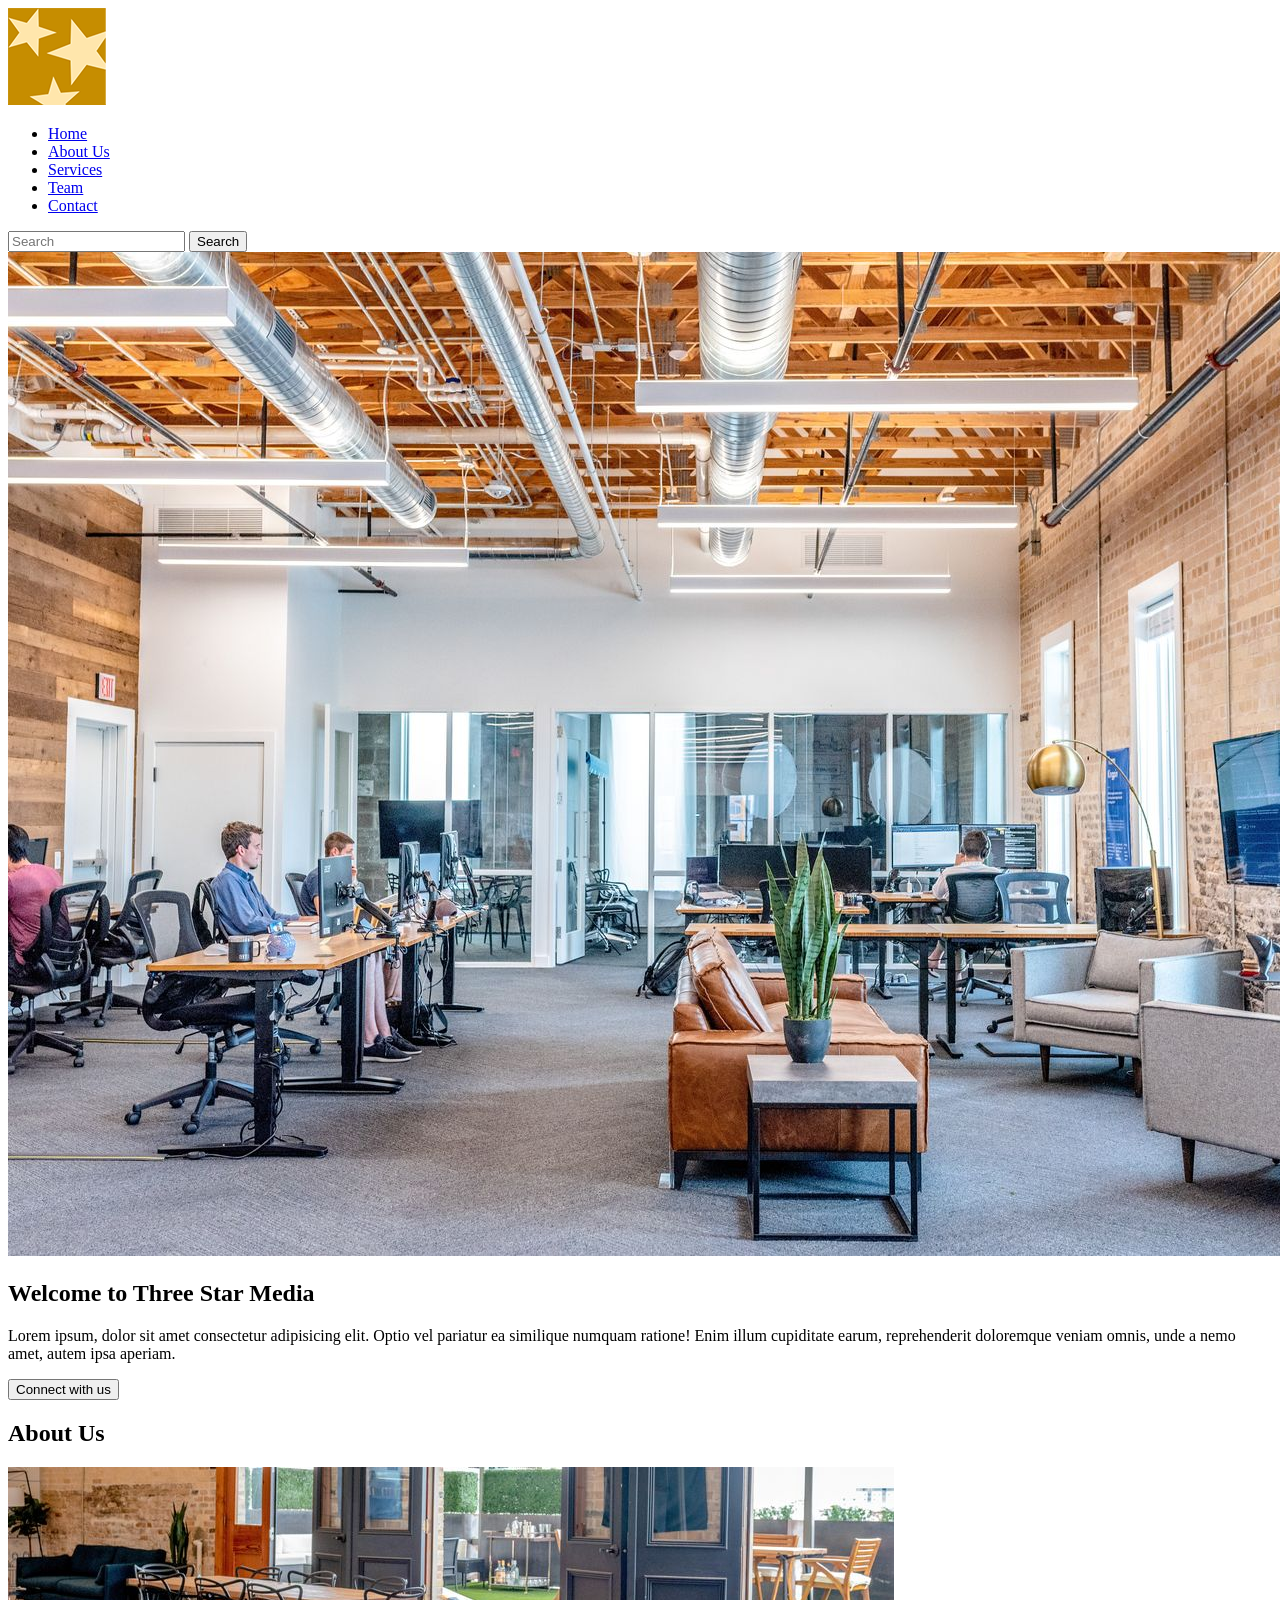
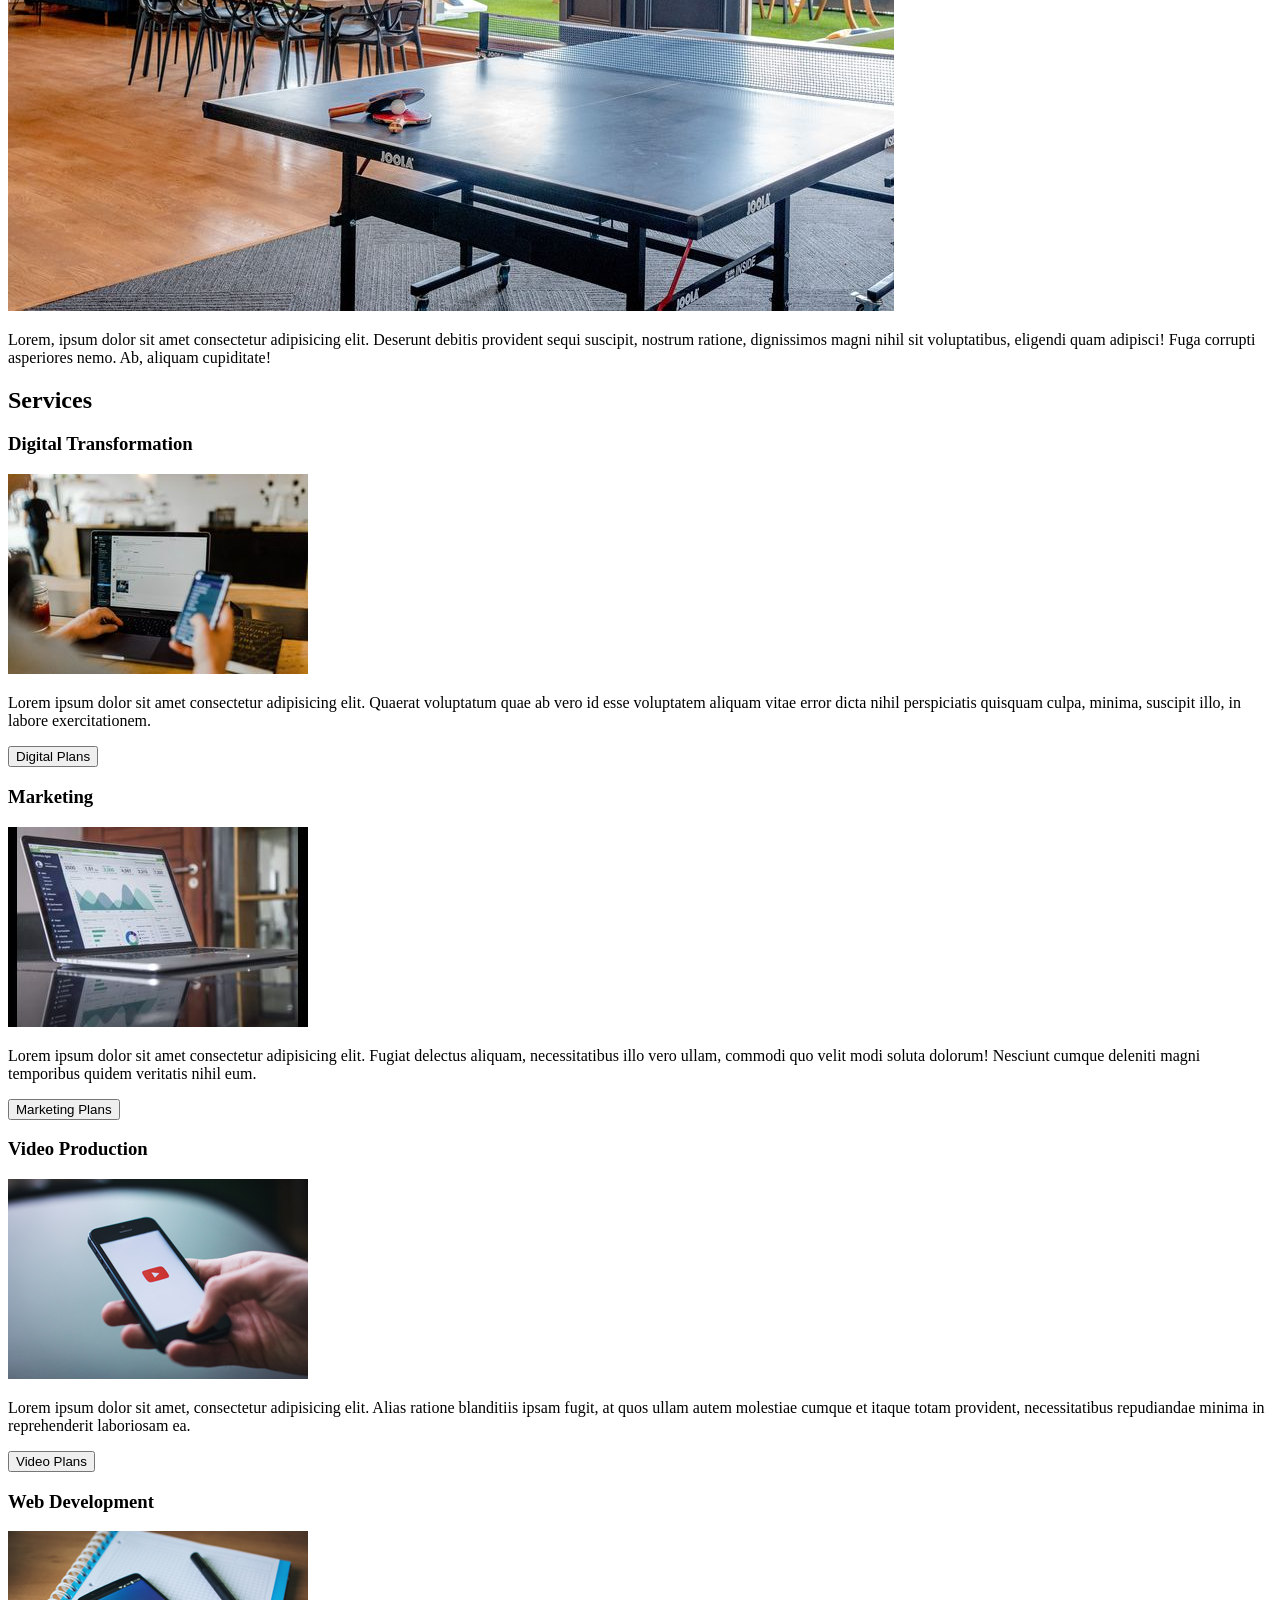
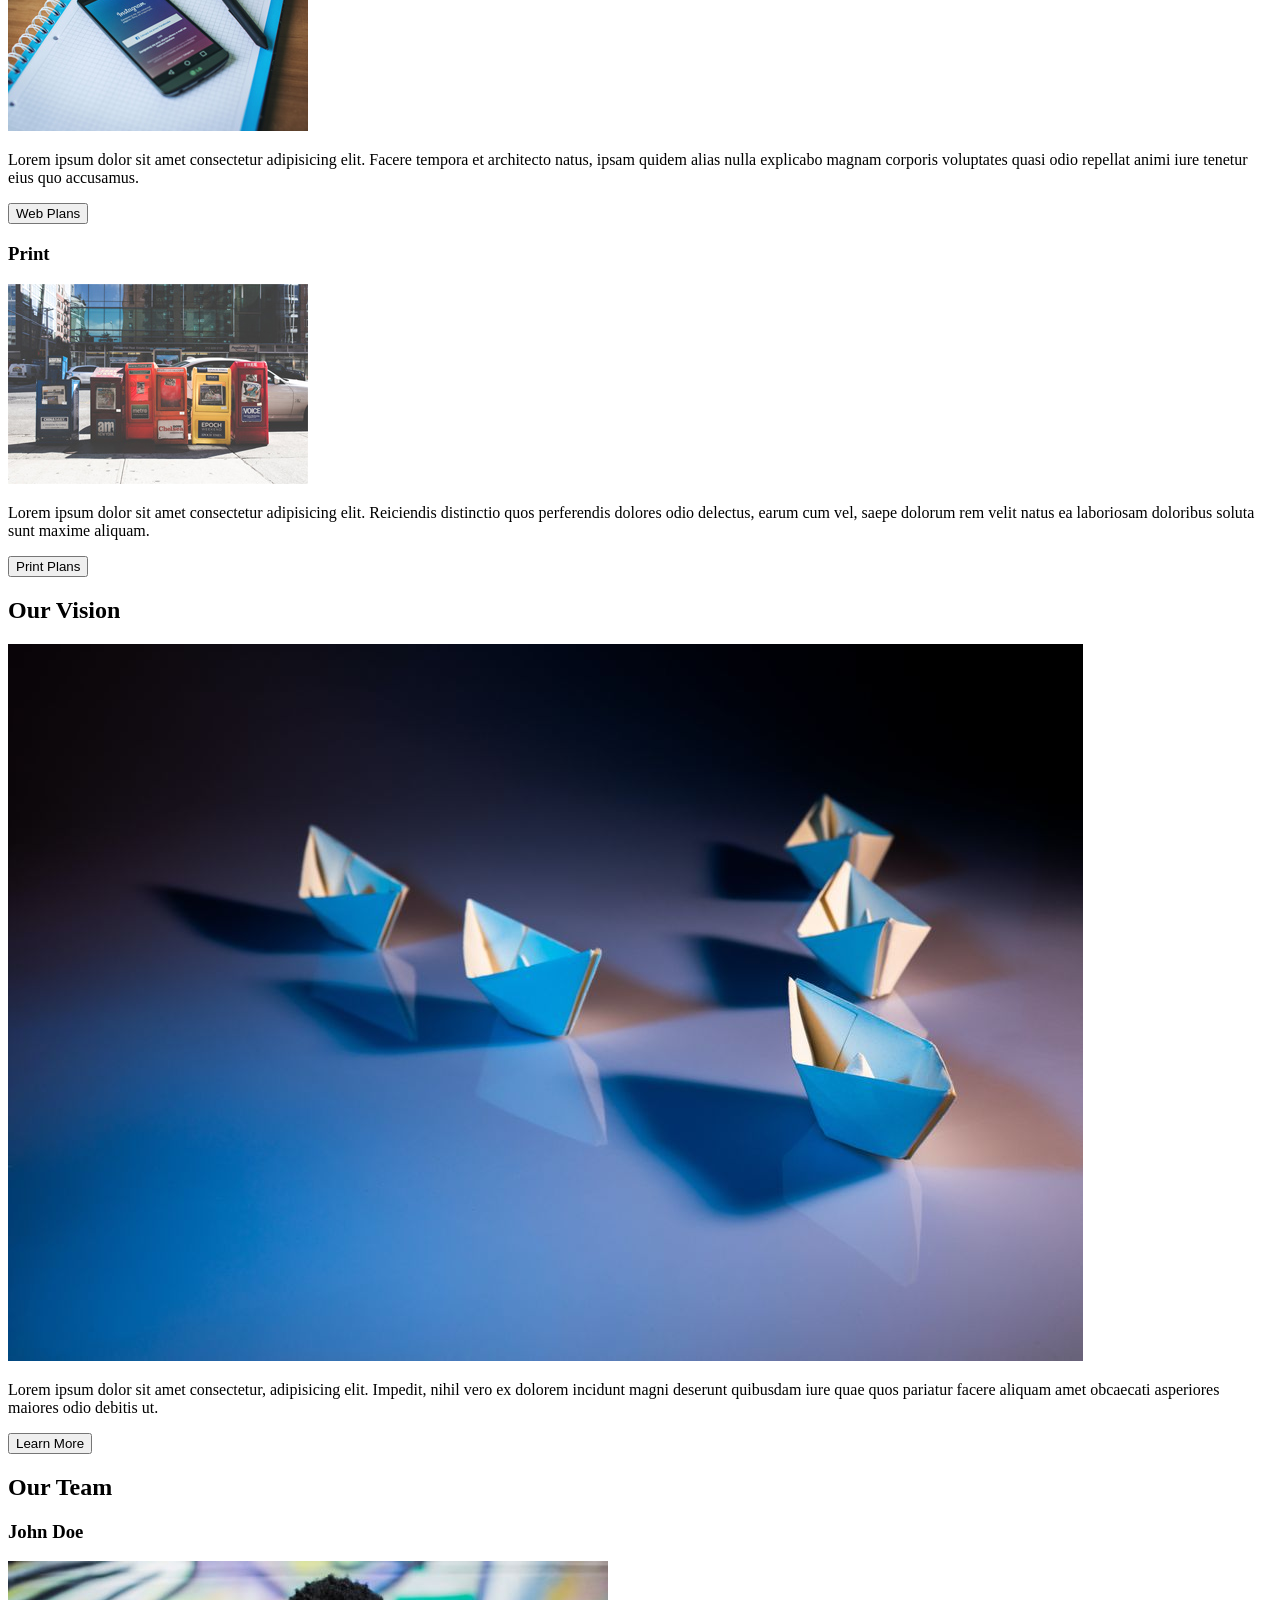
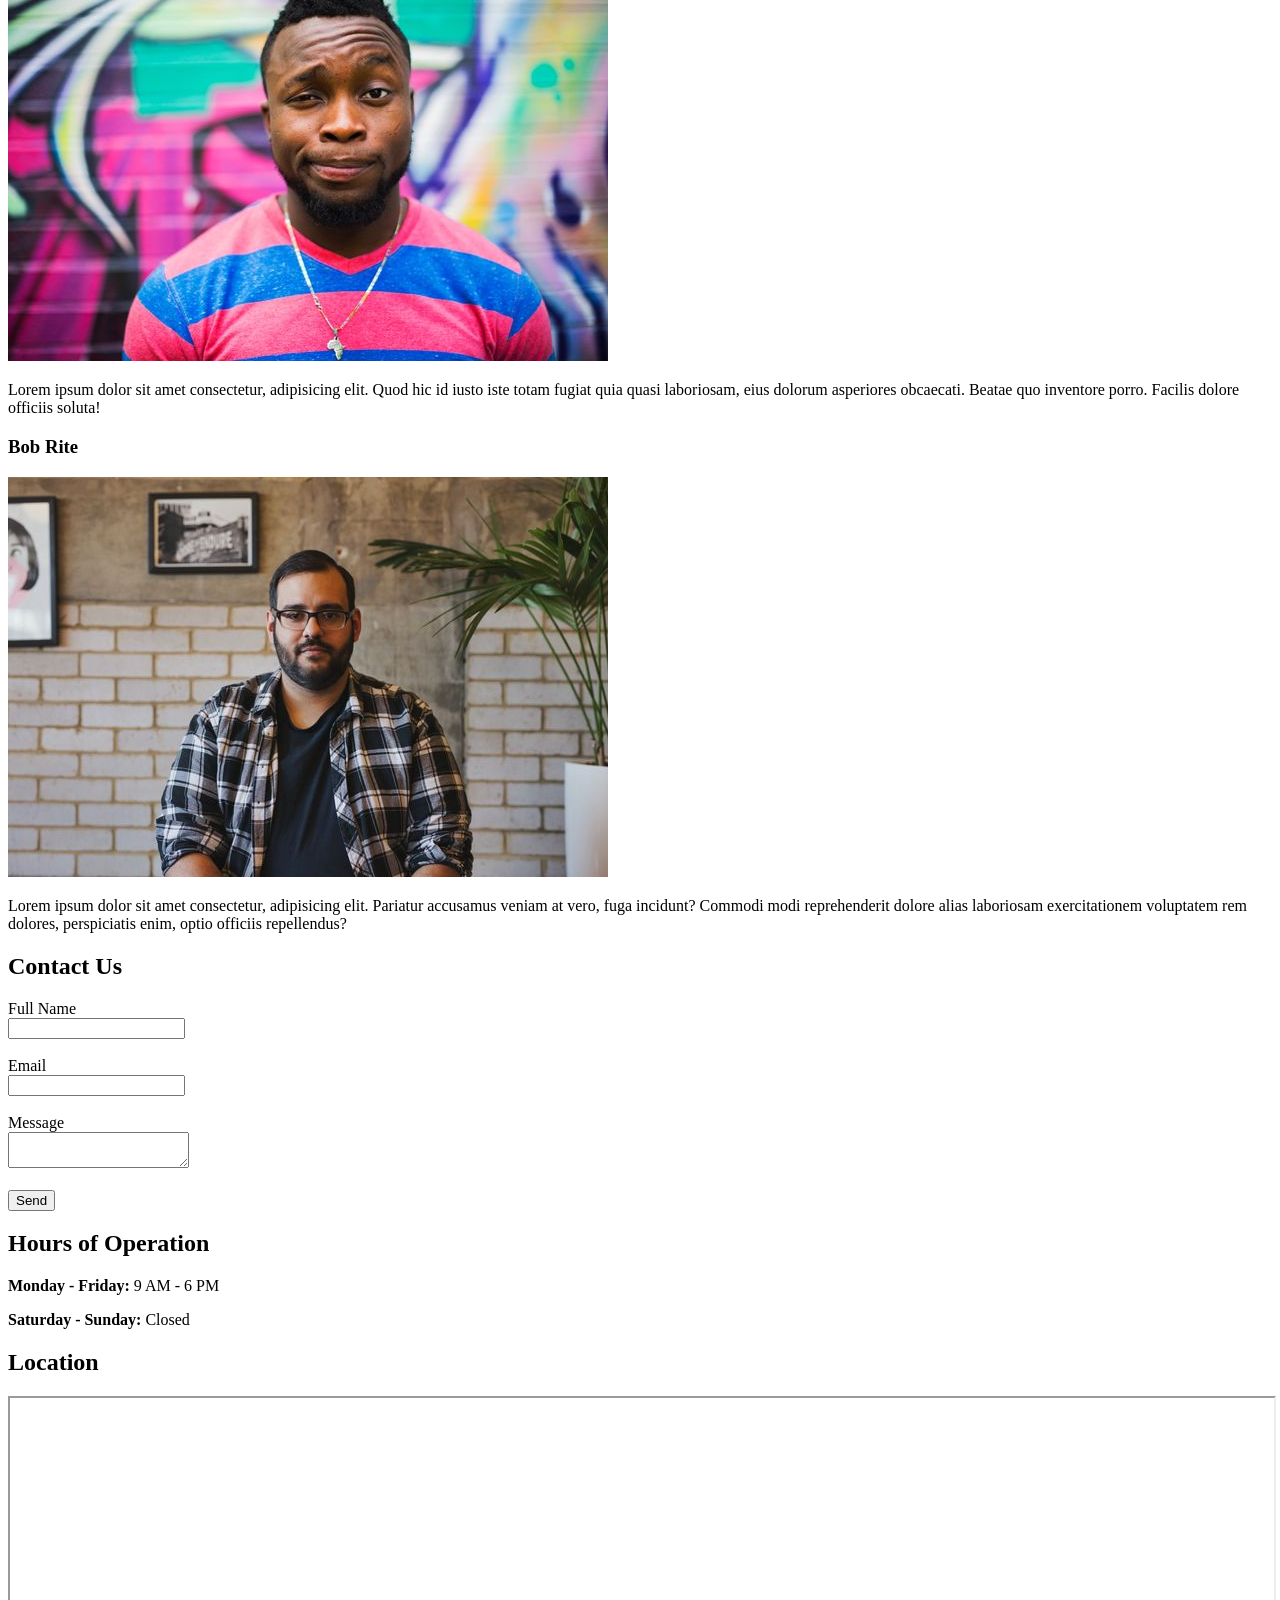
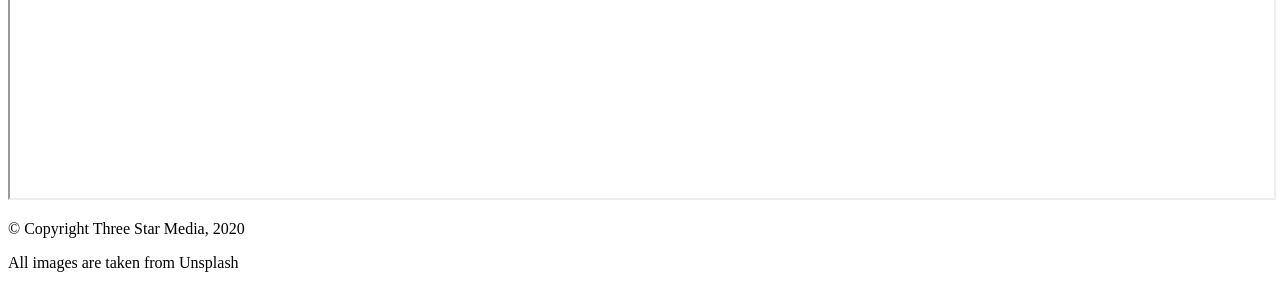
<file: final project/index.html>
<!DOCTYPE html>
<html lang="en">
<head>
    <meta charset="UTF-8">
    <title>Three Star Media</title>
</head>

<body>

<header>
    <img src="images/logo.png" alt="Logo">

    <nav>
        <ul>
            <li><a href="#">Home</a></li>
            <li><a href="#">About Us</a></li>
            <li><a href="#">Services</a></li>
            <li><a href="#">Team</a></li>
            <li><a href="#">Contact</a></li>
        </ul>
    </nav>

    <form>
        <input type="text" placeholder="Search">
        <button type="submit">Search</button>
    </form>
</header>

<section>
    <img src="images/main-banner.jpg" alt="Banner">
    <h1>Welcome to Three Star Media</h1>
    <p>Lorem ipsum, dolor sit amet consectetur adipisicing elit. 
        Optio vel pariatur ea similique numquam ratione! Enim illum cupiditate earum,
         reprehenderit doloremque veniam omnis, unde a nemo amet, autem ipsa aperiam.</p>
    <button>Connect with us</button>
</section>

<section>
    <h2>About Us</h2>
    <img src="images/about-us.jpg" alt="About">
    <p>Lorem, ipsum dolor sit amet consectetur adipisicing elit. 
        Deserunt debitis provident sequi suscipit, nostrum ratione,
         dignissimos magni nihil sit voluptatibus, eligendi quam adipisci!
          Fuga corrupti asperiores nemo. Ab, aliquam cupiditate!</p>
</section>

<section>
    <h2>Services</h2>

    <h3>Digital Transformation</h3>
    <img src="images/digital.jpg" alt="Digital">
    <p>Lorem ipsum dolor sit amet consectetur adipisicing elit.
         Quaerat voluptatum quae ab vero id esse voluptatem aliquam vitae error 
         dicta nihil perspiciatis quisquam culpa, minima, suscipit illo, in labore exercitationem.</p>
    <button>Digital Plans</button>

    <h3>Marketing</h3>
    <img src="images/marketing.jpg" alt="Marketing">
    <p>Lorem ipsum dolor sit amet consectetur adipisicing elit. Fugiat delectus aliquam, necessitatibus illo vero ullam,
         commodi quo velit modi soluta dolorum!
          Nesciunt cumque deleniti magni temporibus quidem veritatis nihil eum.</p>
    <button>Marketing Plans</button>

    <h3>Video Production</h3>
    <img src="images/video.jpg" alt="Video">
    <p>Lorem ipsum dolor sit amet, consectetur adipisicing elit. Alias ratione blanditiis ipsam fugit,
         at quos ullam autem molestiae cumque
          et itaque totam provident, necessitatibus repudiandae minima in reprehenderit laboriosam ea.</p>

    <button>Video Plans</button>

    <h3>Web Development</h3>

    <img src="images/web.jpg" alt="Web">
    <p>Lorem ipsum dolor sit amet consectetur adipisicing elit. Facere tempora et architecto natus,
         ipsam quidem alias nulla explicabo magnam corporis
          voluptates quasi odio repellat animi iure tenetur eius quo accusamus.</p>

    <button>Web Plans</button>

    <h3>Print</h3>
    <img src="images/print.jpg" alt="Print">
    <p>Lorem ipsum dolor sit amet consectetur adipisicing elit. Reiciendis distinctio quos perferendis
         dolores odio delectus, earum cum vel, saepe
          dolorum rem velit natus ea laboriosam doloribus soluta sunt maxime aliquam.</p>

    <button>Print Plans</button>

</section>

<section>
    <h2>Our Vision</h2>
    <img src="images/vision.jpg" alt="Vision">
    <p>Lorem ipsum dolor sit amet consectetur, adipisicing elit. Impedit, nihil vero ex dolorem incidunt magni 
        deserunt quibusdam iure quae quos pariatur facere aliquam amet obcaecati asperiores maiores odio debitis ut.</p>
    <button>Learn More</button>

</section>

<section>

    <h2>Our Team</h2>

    <h3>John Doe</h3>
    <img src="images/john.jpg" alt="John Doe">
    <p>Lorem ipsum dolor sit amet consectetur, adipisicing elit.
         Quod hic id iusto iste totam fugiat quia quasi laboriosam,
         eius dolorum asperiores obcaecati. Beatae quo inventore porro.
          Facilis dolore officiis soluta!</p>

    <h3>Bob Rite</h3>

    <img src="images/bob.jpg" alt="Bob Rite">
    <p>Lorem ipsum dolor sit amet consectetur, adipisicing elit.
         Pariatur accusamus veniam at vero, fuga incidunt? Commodi modi reprehenderit dolore alias laboriosam
         exercitationem voluptatem rem dolores, perspiciatis enim, optio officiis repellendus?</p>
</section>

<section>
    <h2>Contact Us</h2>

    <form>
        <label>Full Name</label><br>
        <input type="text"><br><br>

        <label>Email</label><br>
        <input type="email"><br><br>

        <label>Message</label><br>
        <textarea></textarea><br><br>

        <button type="submit">Send</button>
    </form>

    <h2>Hours of Operation</h2>

<p><strong>Monday - Friday:</strong> 9 AM - 6 PM</p>
<p><strong>Saturday - Sunday:</strong> Closed</p>
</section>

<section>
    <h2>Location</h2>
    <iframe 
        src="https://www.google.com/maps?q=Algonquin+College,+Ottawa&output=embed"
        width="100%" 
        height="400">
    </iframe>
</section>

<footer>
    <p>&copy; Copyright Three Star Media, 2020</p>
    <p>All images are taken from Unsplash</p>
</footer>

</body>
</html>
</file>
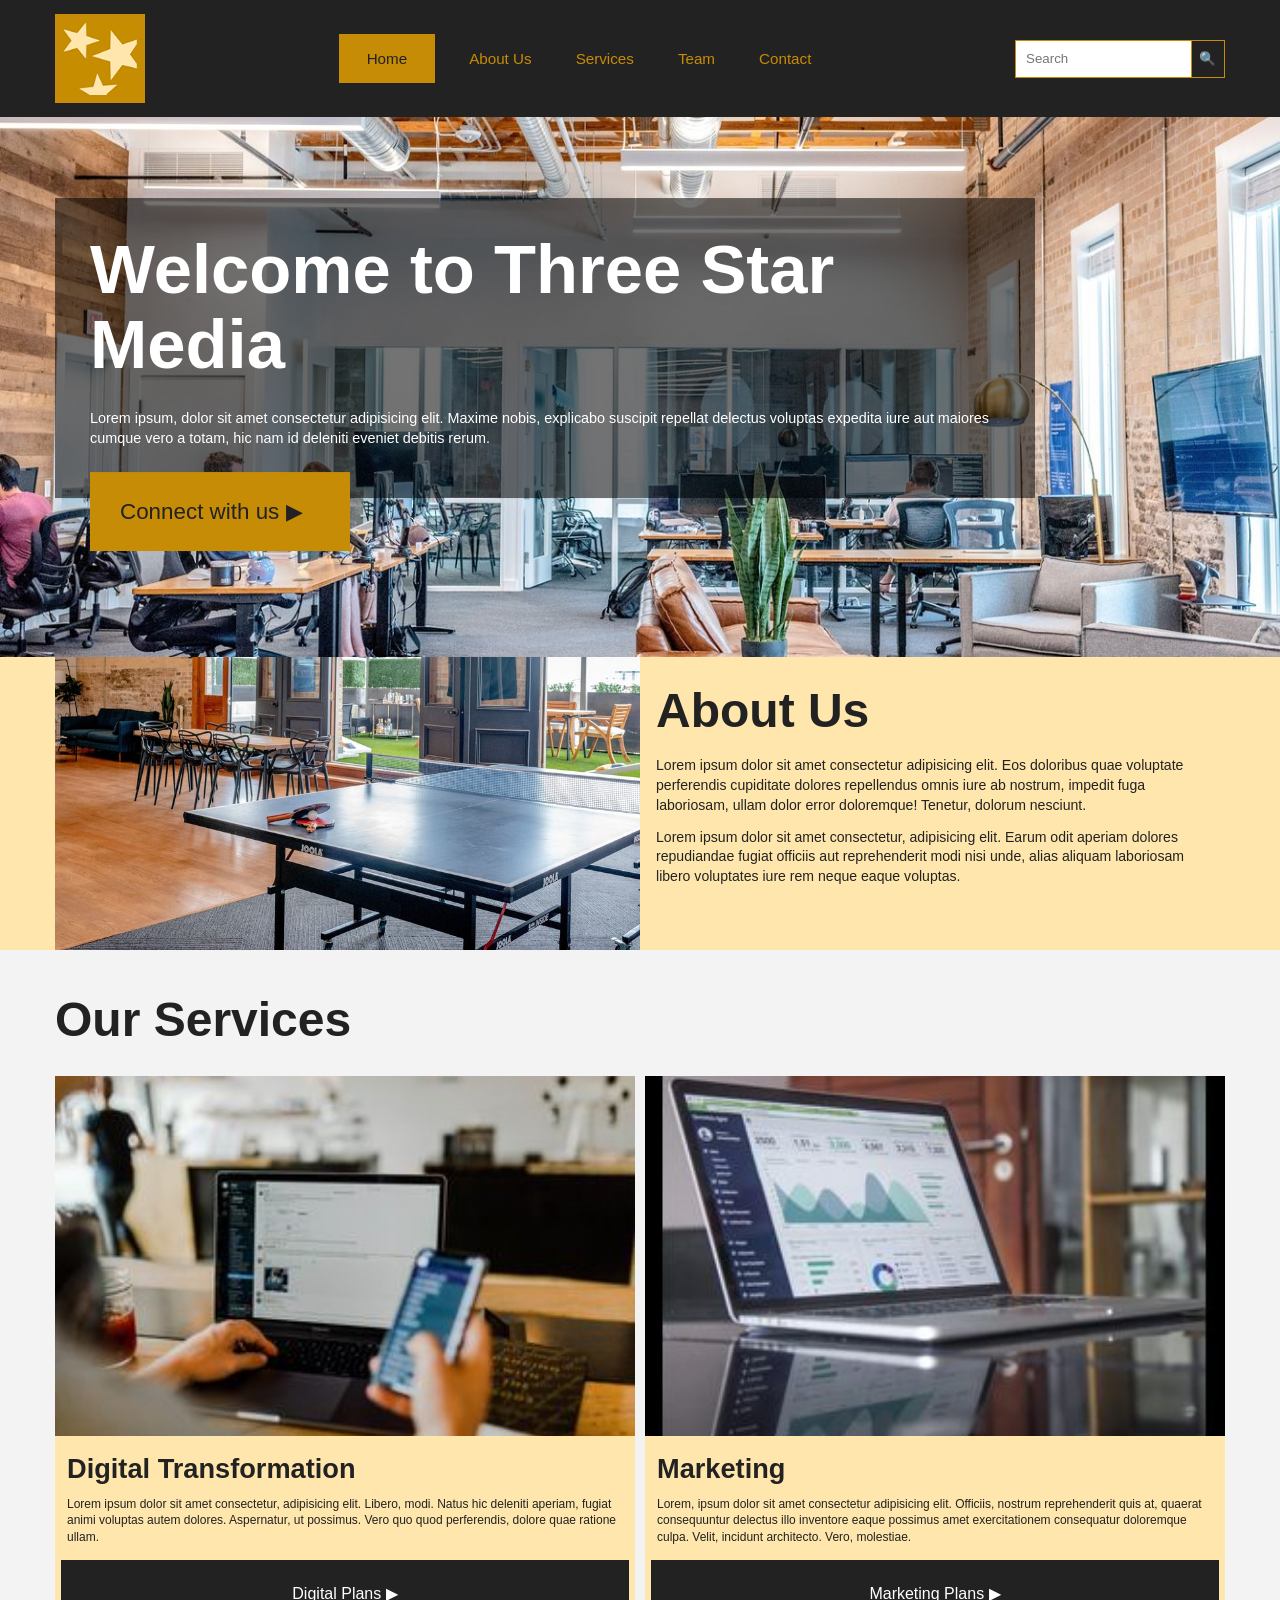
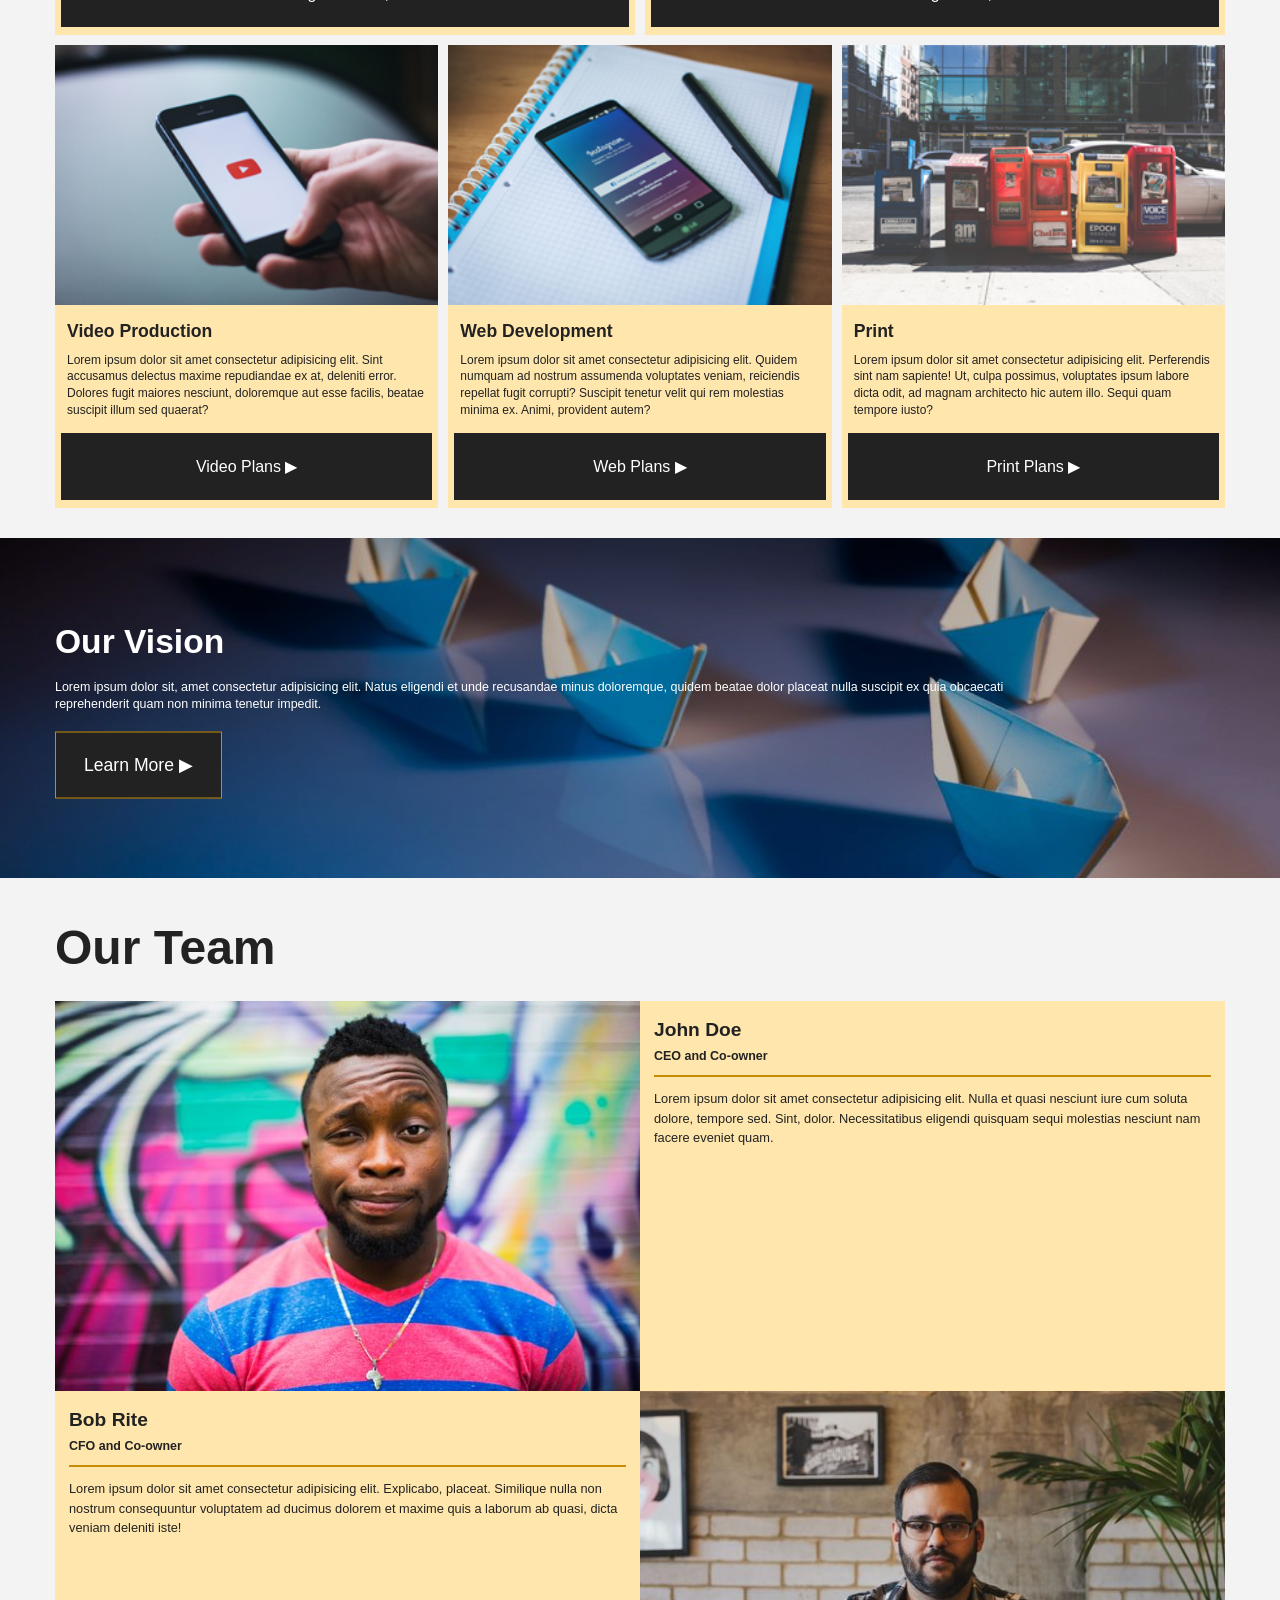
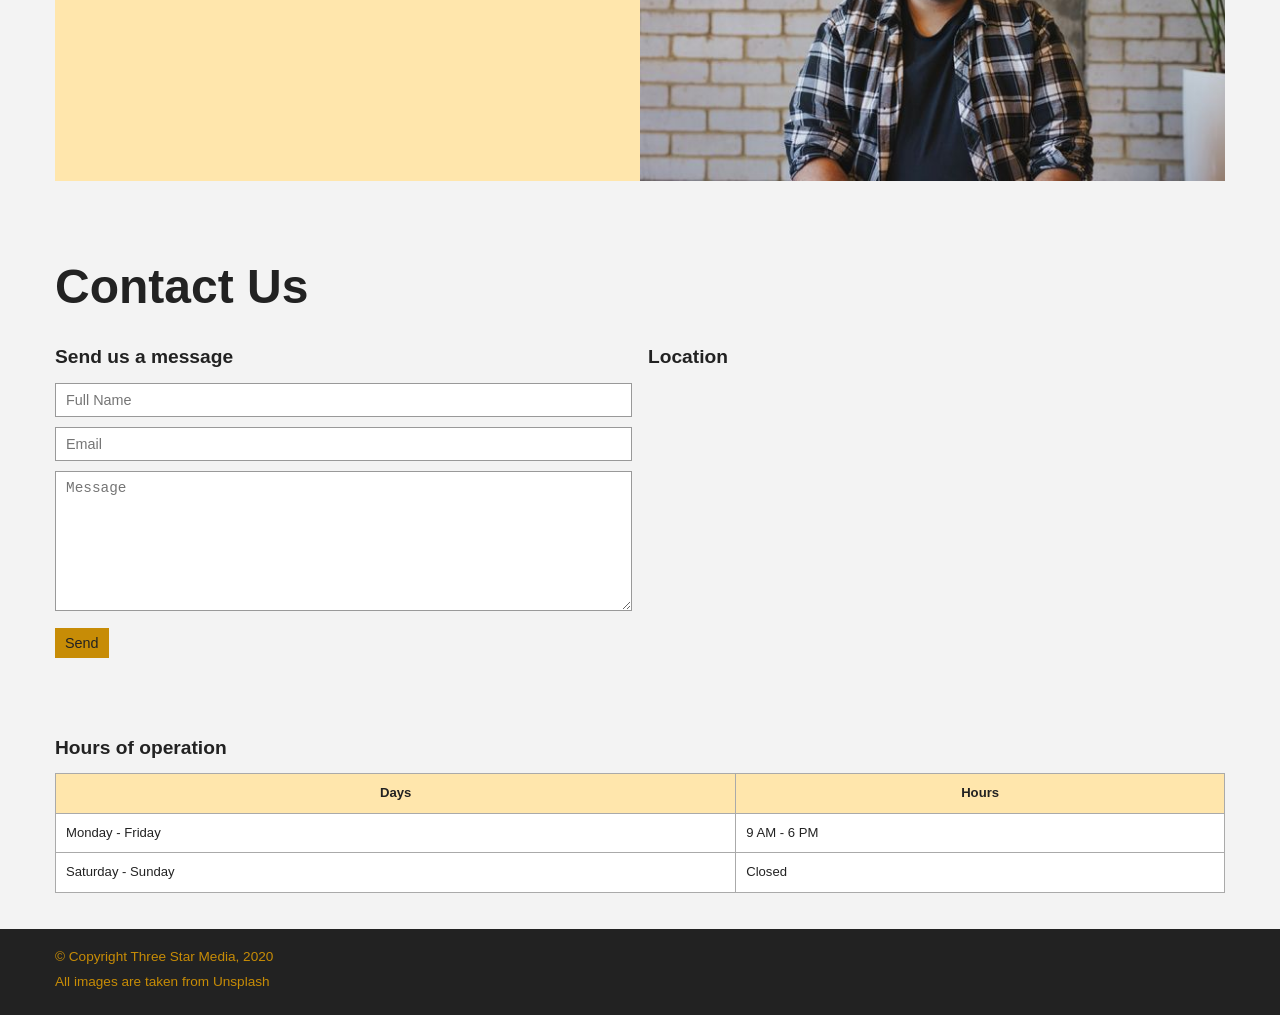
<file: final-project/index.html>
<!DOCTYPE html>
<html lang="en">
<head>
<meta charset="UTF-8">
<meta name="viewport" content="width=device-width, initial-scale=1.0">
<title>Three Star Media</title>
<link rel="stylesheet" href="css/main.css">
</head>

<body>

<header>
  <div class="container nav">
    <img src="images/logo.png" class="logo">

    <ul>
      <li><a class="active">Home</a></li>
      <li><a>About Us</a></li>
      <li><a>Services</a></li>
      <li><a>Team</a></li>
      <li><a>Contact</a></li>
    </ul>

    <div class="search">
      <input type="text" placeholder="Search">
      <button>🔍</button>
    </div>
  </div>
</header>

<!-- HERO -->
<section class="hero">
  <img src="images/main-banner.jpg">

  <div class="hero-box container">
    <h1>Welcome to Three Star Media</h1>
    <p>Lorem ipsum, dolor sit amet consectetur adipisicing elit. Maxime nobis, explicabo suscipit repellat delectus
       voluptas expedita iure aut maiores cumque vero a totam, hic nam id deleniti eveniet debitis rerum.</p>
    <button>Connect with us ▶</button>
  </div>
</section>

<!-- ABOUT -->
<section class="about">
  <div class="container about-flex">
    <img src="images/about-us.jpg" alt="About Us"> 

    <div>
      <h2>About Us</h2>
      <p>Lorem ipsum dolor sit amet consectetur adipisicing elit. Eos doloribus quae voluptate perferendis cupiditate dolores repellendus 
        omnis iure ab nostrum, impedit fuga laboriosam, ullam dolor error doloremque! Tenetur, dolorum nesciunt.</p>
      <p>Lorem ipsum dolor sit amet consectetur, adipisicing elit. Earum odit aperiam dolores repudiandae fugiat officiis aut
         reprehenderit modi nisi unde, alias aliquam laboriosam libero voluptates iure rem neque eaque voluptas.</p>
    </div>
  </div>
</section>

<!-- SERVICES -->
<section class="services">
  <div class="container">
    <h2>Our Services</h2>

    <div class="grid">

      <div class="card big">
        <img src="images/digital.jpg">
        <h3>Digital Transformation</h3>
        <p>Lorem ipsum dolor sit amet consectetur, adipisicing elit. Libero, modi. Natus hic deleniti aperiam, fugiat
           animi voluptas autem dolores. Aspernatur, ut possimus. Vero quo quod perferendis, dolore quae ratione ullam.</p>
        <button>Digital Plans ▶</button>
      </div>

      <div class="card big">
        <img src="images/marketing.jpg">
        <h3>Marketing</h3>
        <p>Lorem, ipsum dolor sit amet consectetur adipisicing elit. Officiis, nostrum reprehenderit quis at, quaerat consequuntur delectus illo inventore
           eaque possimus amet exercitationem consequatur doloremque culpa. Velit, incidunt architecto. Vero, molestiae.</p>
        <button>Marketing Plans ▶</button>
      </div>

      <div class="card">
        <img src="images/video.jpg">
        <h3>Video Production</h3>
        <p>Lorem ipsum dolor sit amet consectetur adipisicing elit. Sint accusamus delectus maxime repudiandae ex at, deleniti error.
           Dolores fugit maiores nesciunt, doloremque aut esse facilis, beatae suscipit illum sed quaerat?</p>
        <button>Video Plans ▶</button>
      </div>

      <div class="card">
        <img src="images/web.jpg">
        <h3>Web Development</h3>
        <p>Lorem ipsum dolor sit amet consectetur adipisicing elit. Quidem numquam ad nostrum assumenda voluptates veniam,
           reiciendis repellat fugit corrupti? Suscipit tenetur velit qui rem molestias minima ex. Animi, provident autem?</p>
        <button>Web Plans ▶</button>
      </div>

      <div class="card">
        <img src="images/print.jpg">
        <h3>Print</h3>
        <p>Lorem ipsum dolor sit amet consectetur adipisicing elit. Perferendis sint nam sapiente! Ut,
           culpa possimus, voluptates ipsum labore dicta odit, ad magnam architecto hic autem illo. Sequi quam tempore iusto?</p>
        <button>Print Plans ▶</button>
      </div>

    </div>
  </div>
</section>

<!-- VISION -->
<section class="vision">
  <img src="images/vision.jpg">

  <div class="vision-text container">
    <h2>Our Vision</h2>
    <p>Lorem ipsum dolor sit, amet consectetur adipisicing elit. Natus eligendi et unde recusandae minus doloremque,
       quidem beatae dolor placeat nulla suscipit ex quia obcaecati reprehenderit quam non minima tenetur impedit.</p>
    <button>Learn More ▶</button>
  </div>
</section>

<!-- TEAM -->
<section class="team container">
  <h2>Our Team</h2>

  <div class="team-grid">

    <img src="images/john.jpg">
    <div class="team-box">
      <h3>John Doe</h3>
      <p>CEO and Co-owner</p>
      <p>Lorem ipsum dolor sit amet consectetur adipisicing elit. Nulla et quasi nesciunt iure cum soluta dolore,
         tempore sed. Sint, dolor. Necessitatibus eligendi quisquam sequi molestias nesciunt nam facere eveniet quam.</p>
    </div>

    <div class="team-box">
      <h3>Bob Rite</h3>
      <p>CFO and Co-owner</p>
      <p>Lorem ipsum dolor sit amet consectetur adipisicing elit. Explicabo, placeat. Similique nulla
         non nostrum consequuntur voluptatem ad ducimus dolorem et maxime quis a laborum ab quasi, dicta veniam deleniti iste!</p>
    </div>
    <img src="images/bob.jpg">

  </div>
</section>

<!-- CONTACT -->
<section class="contact">
  <div class="container">

    <h2>Contact Us</h2>

    <div class="contact-grid">

      <div>
        <h3>Send us a message</h3>
        <input placeholder="Full Name">
        <input placeholder="Email">
        <textarea placeholder="Message"></textarea>
        <button>Send</button>
      </div>

      <div>
        <h3>Location</h3>
        <iframe src="https://www.google.com/maps?q=Algonquin+College&output=embed"></iframe>
      </div>

    </div>

    <h3>Hours of operation</h3>

    <table>
      <tr><th>Days</th><th>Hours</th></tr>
      <tr><td>Monday - Friday</td><td>9 AM - 6 PM</td></tr>
      <tr><td>Saturday - Sunday</td><td>Closed</td></tr>
    </table>

  </div>
</section>

<footer>
  <div class="container">
    <p>© Copyright Three Star Media, 2020</p>
    <p>All images are taken from Unsplash</p>
  </div>
</footer>

</body>
</html>
</file>
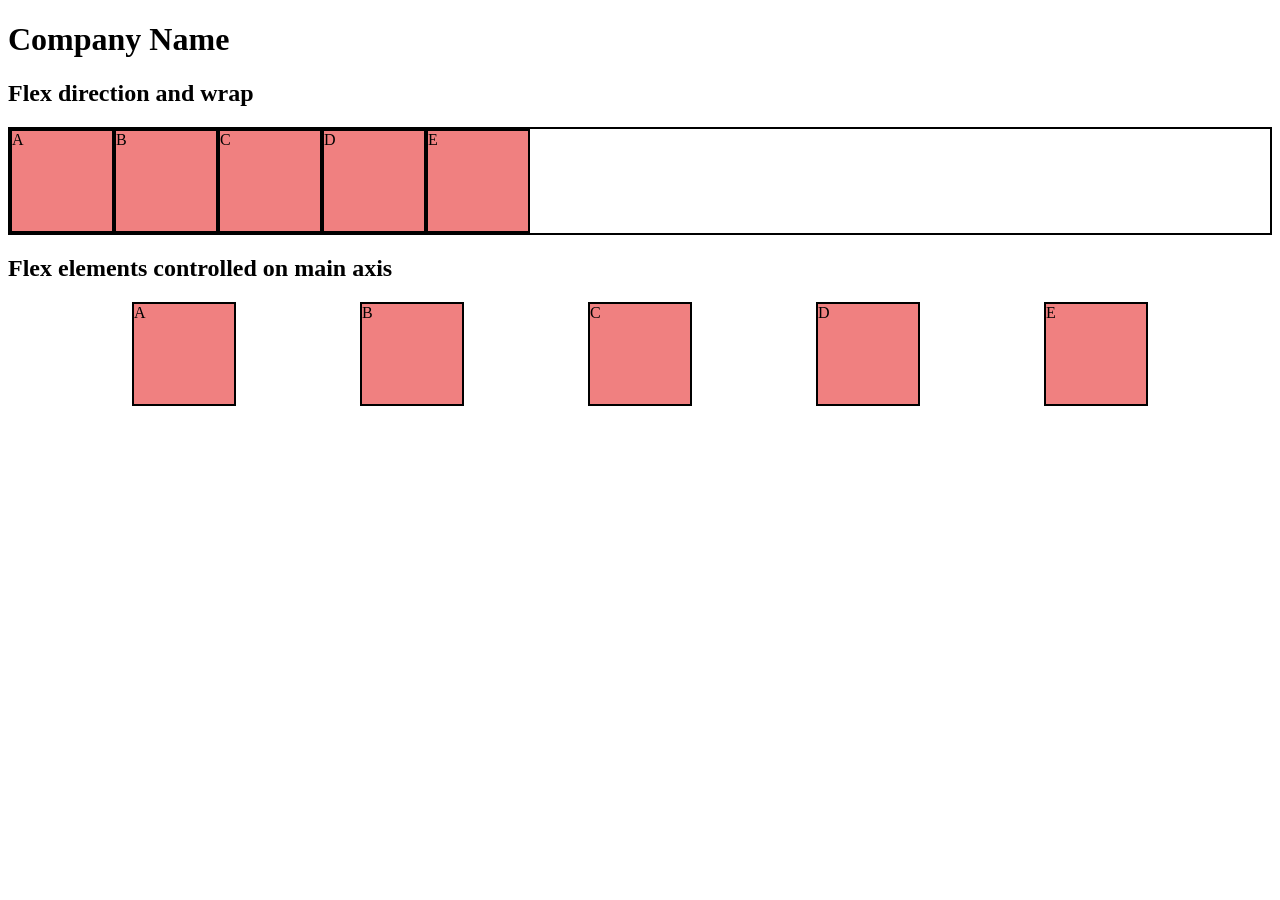
<file: week 10/index.html>
<!DOCTYPE html>
<html lang="en">
<head>
    <meta charset="UTF-8">
    <meta name="viewport" content="width=device-width, initial-scale=1.0">
    <title>CSS Flexbox</title>
    <!-- custom css -->
     <link rel="stylesheet" href="./css/main.css">
</head>
<body>
    <header>
        <h1>Company Name</h1>
    </header>
    <!-- main region -->
    <main>
        <section>
            <h2>Flex direction and wrap</h2>
            <div class="boxes">
            <div class="box box1">A</div>
            <div class="box box2">B</div>
            <div class="box box3">C</div>
            <div class="box box4">D</div>
            <div class="box box5">E</div>
            </div>
        </section>
        <!-- felx main axis controls -->
         <section>
            <h2>Flex elements controlled on main axis</h2>
            <div class="boxes1">
            <div class="box box1">A</div>
            <div class="box box2">B</div>
            <div class="box box3">C</div>
            <div class="box box4">D</div>
            <div class="box box5">E</div>
            </div>
        </section>
    </main>
</body>
</html>
</file>
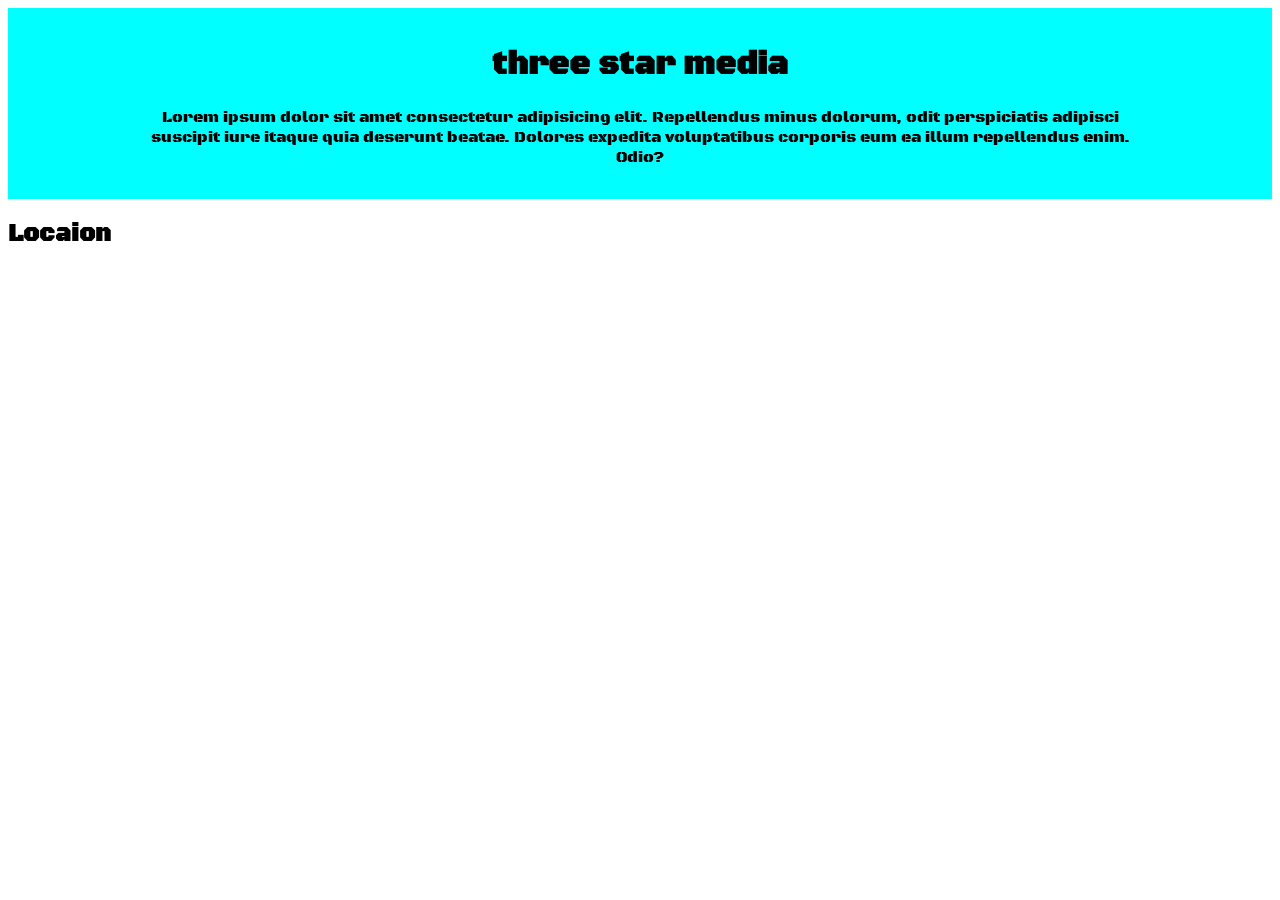
<file: week 12/index.html>
<!DOCTYPE html>
<html lang="en">
<head>
    <meta charset="UTF-8">
    <meta name="viewport" content="width=device-width, initial-scale=1.0">
    <title>week 12</title>
    <!--google fonts-->
    <link rel="preconnect" href="https://fonts.googleapis.com">
<link rel="preconnect" href="https://fonts.gstatic.com" crossorigin>
<link href="https://fonts.googleapis.com/css2?family=Black+Ops+One&display=swap" rel="stylesheet">
    <!-- custom css-->
   <link rel="stylesheet" href="./css/main.css">
</head>
<body>
  <header>
    <div class="banner"> 
    <h1> three star media</h1>
    <p> Lorem ipsum dolor sit amet consectetur adipisicing
         elit. Repellendus minus dolorum, odit perspiciatis 
         adipisci suscipit iure itaque quia deserunt beatae.
          Dolores expedita voluptatibus corporis eum ea illum
           repellendus enim. Odio?</p> 
           </div>
  </header> 
  <main>
    <h2> Locaion <span class="material-symbols
  </main>
</body>
</html>
</file>
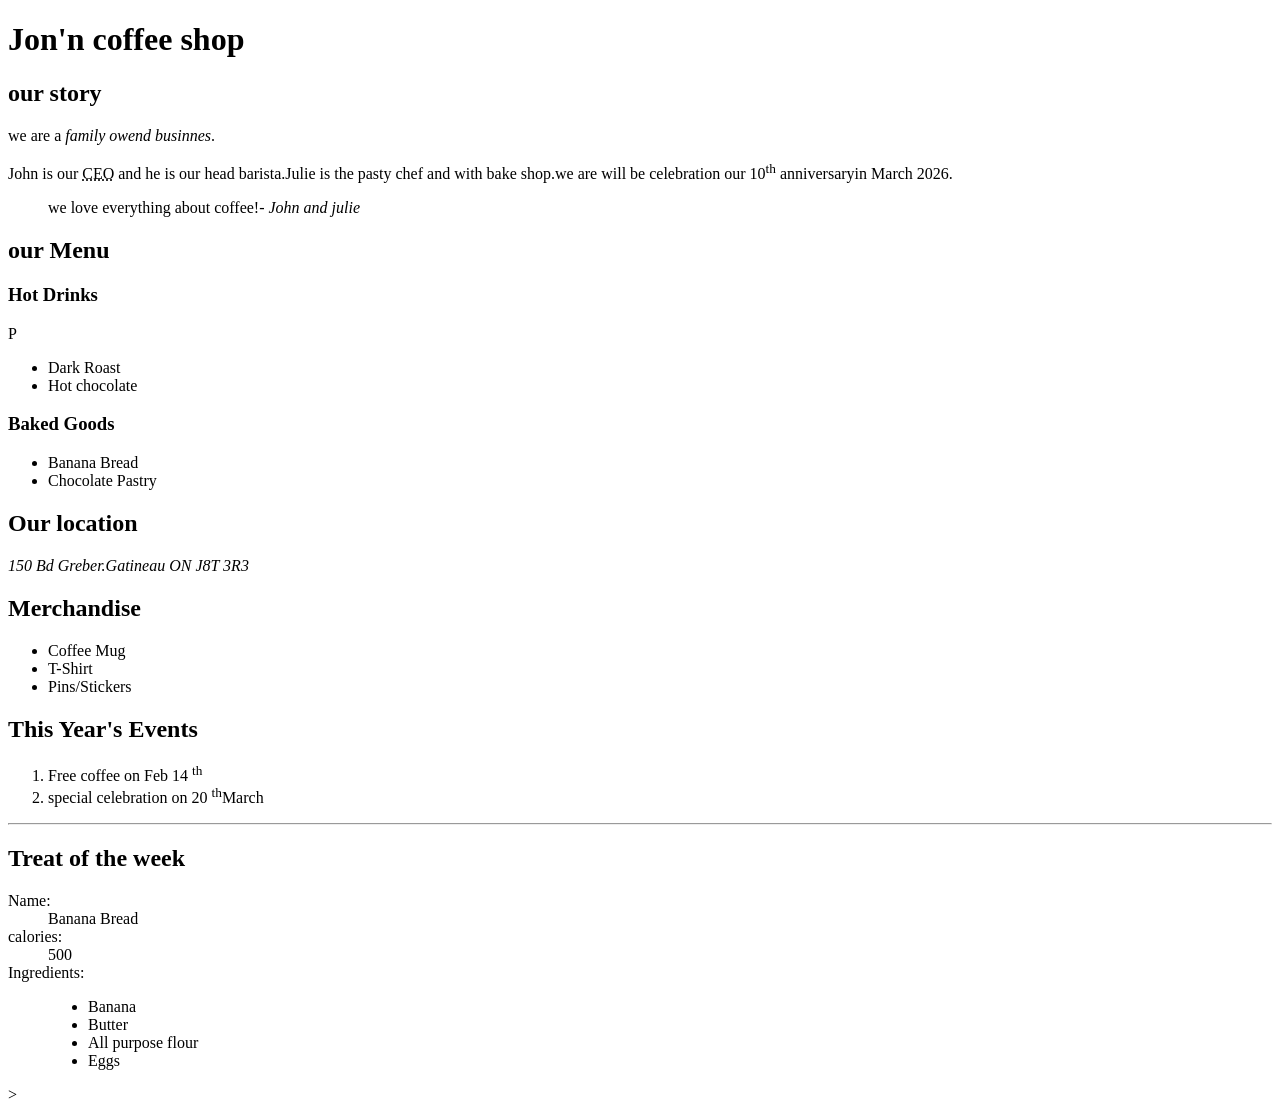
<file: week3/index.html>
<!DOCTYPE html>
<html lang="en">

<head>
    <meta charset="UTF-8">
    <meta name="viewport" content="width=device-width, initial-scale=1.0">
    <title>week 3</title>
</head>

<body>
    <header>
        <h1>Jon'n coffee shop</h1>
    </header>
    <!-- cmd + / -->
    <!-- ctr + / -->
    <!-- This is main region -->
    <main>
        <h2>our story</h2>
        <p>we are a <em>family owend businnes</em>.</p>John is our <abbr title="chief Excutive Officer">CEO</abbr> and
        he is our head barista.Julie is the pasty chef and with bake shop.we are will be celebration our 10<sup>th</sup>
        anniversaryin March 2026.</p>
        <blockquote>we love everything about coffee!- <cite>John and julie</cite></blockquote>
        <!-- our Menu -->
        <section>
            <h2>our Menu</h2>
            <h3>Hot Drinks</h3>P
            <ul>
                <li>Dark Roast</li>
                <li>Hot chocolate</li>
            </ul>

            <h3>Baked Goods</h3>
            <ul>
                <li> Banana Bread</li>
                <li>Chocolate Pastry</li>
            </ul>

        </section>
        <!-- our location -->
        <h2>Our location </h2>
        <address>150 Bd Greber.Gatineau ON J8T 3R3</address>
        <Section>
            <!-- side bussiness -->
            <aside>
                <h2>Merchandise</h2>
                <ul>
                    <li>Coffee Mug</li>
                    <li>T-Shirt</li>
                    <li>Pins/Stickers</li>


                </ul>
            </aside>
            <!-- 2026 events -->

            <section>
                <h2>This Year's Events</h2>
                <ol>
                    <li>Free coffee on Feb 14 <sup>th</sup></li>
                    <li>special celebration on 20 <sup>th</sup>March</li>
                </ol>
            </section>
            <hr>
            <!-- Item of the week -->
            <section>
                <h2>Treat of the week</h2>
                <dl>
                    <dt>Name:</dt>
                    <dd>Banana Bread</dd>
                    <dt>calories:</dt>
                    <dd>500</dd>
                    <dt>Ingredients:</dt>
                    <dd>
                        <ul>
                            <li>Banana</li>
                            <li>Butter</li>
                            <li>All purpose flour</li>
                            <li>Eggs</li>
                        </ul>
                    </dd>
                </dl>
            </section>
    </main>>
    <footer>

    </footer>
</body>

</html>
</file>
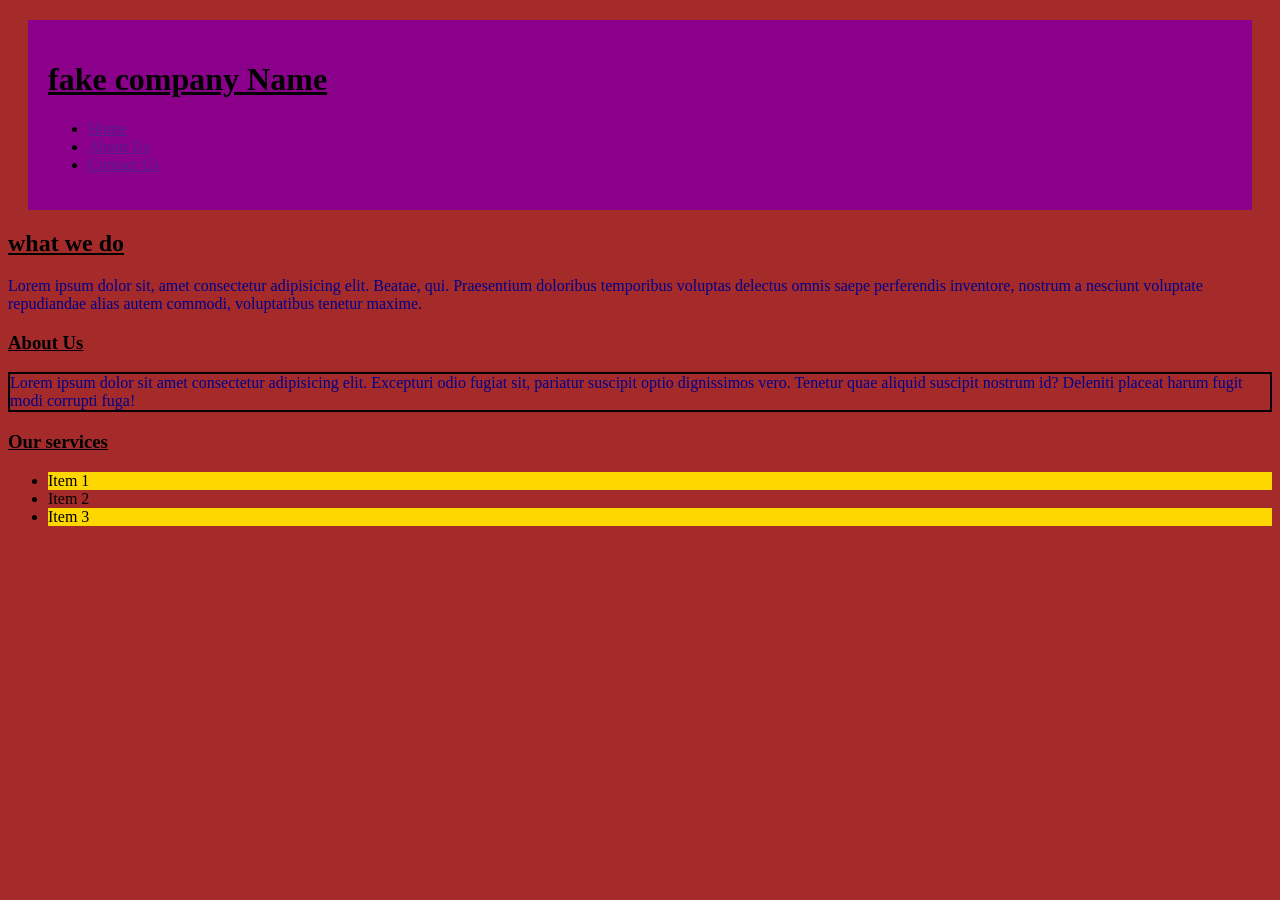
<file: week5/index.html>
<!DOCTYPE html>
<html lang="en">
<head>
    <meta charset="UTF-8">
    <meta name="viewport" content="width=device-width, initial-scale=1.0">
    <title>week5</title>
    <!-- custom css -->
     <link rel="stylesheet" href="./css/main.css">
</head>
<body>
    <header>
<h1>fake company Name</h1>
<nav>
    <ul>
        <li><a href="">Home</a></li>
        <li><a href="">About Us</a></li>
        <li><a href="">Contact Us</a></li>
    </ul>
</nav>
    </header>
    <main>
<h2>what we do</h2>
<p>Lorem ipsum dolor sit, amet consectetur adipisicing elit. Beatae,
     qui. Praesentium doloribus temporibus voluptas delectus omnis 
     saepe perferendis inventore, nostrum a nesciunt voluptate repudiandae
      alias autem commodi, voluptatibus tenetur maxime.</p>
      <!-- about us section -->
       <section id="aboutus">
           <h3>About Us</h3>
           <p class="imp-para">Lorem ipsum dolor sit amet consectetur adipisicing elit. Excepturi odio fugiat sit, pariatur suscipit optio dignissimos vero. Tenetur quae aliquid suscipit nostrum id? Deleniti 
            placeat harum fugit modi corrupti fuga!</p>
            <h3>Our services</h3>
            <ul>
                <li>Item 1</li>
                <li>Item 2</li>
                <li>Item 3</li>
            </ul>

       </section>
    <main>
    <footer>

    </footer>
    
</body>
</html>
</file>
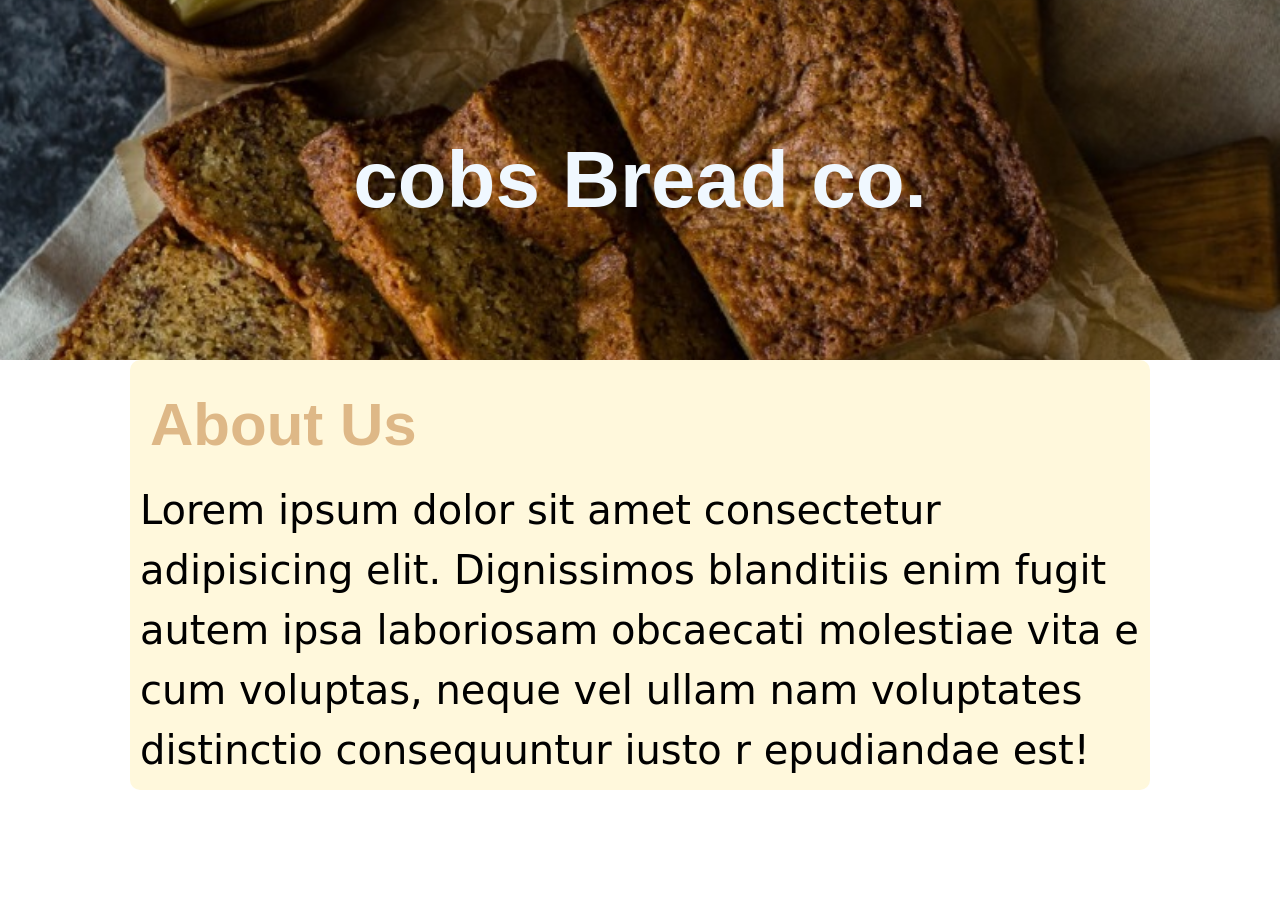
<file: week6/index.html>
<!DOCTYPE html>
<html lang="en">
<head>
    <meta charset="UTF-8">
    <meta name="viewport" content="width=device-width, initial-scale=1.0">
    <title>week 6</title>
    <!-- custom css -->
     <link rel="stylesheet" href="./css/main.css">
</head>
<body>
<header>
    <div class="banner">
        <h1>cobs Bread co.</h1>
    </div>

</header>
<main>
    <section id="about">
        <h2>About Us</h2>
        <p>Lorem ipsum dolor sit amet consectetur adipisicing elit.
             Dignissimos blanditiis enim fugit autem ipsa laboriosam obcaecati molestiae vita
             e cum voluptas, neque vel ullam nam voluptates distinctio 
             consequuntur iusto r
             epudiandae est!</p>
    </section>

</main>
<footer>

</footer>
    
</body>
</html>
</file>
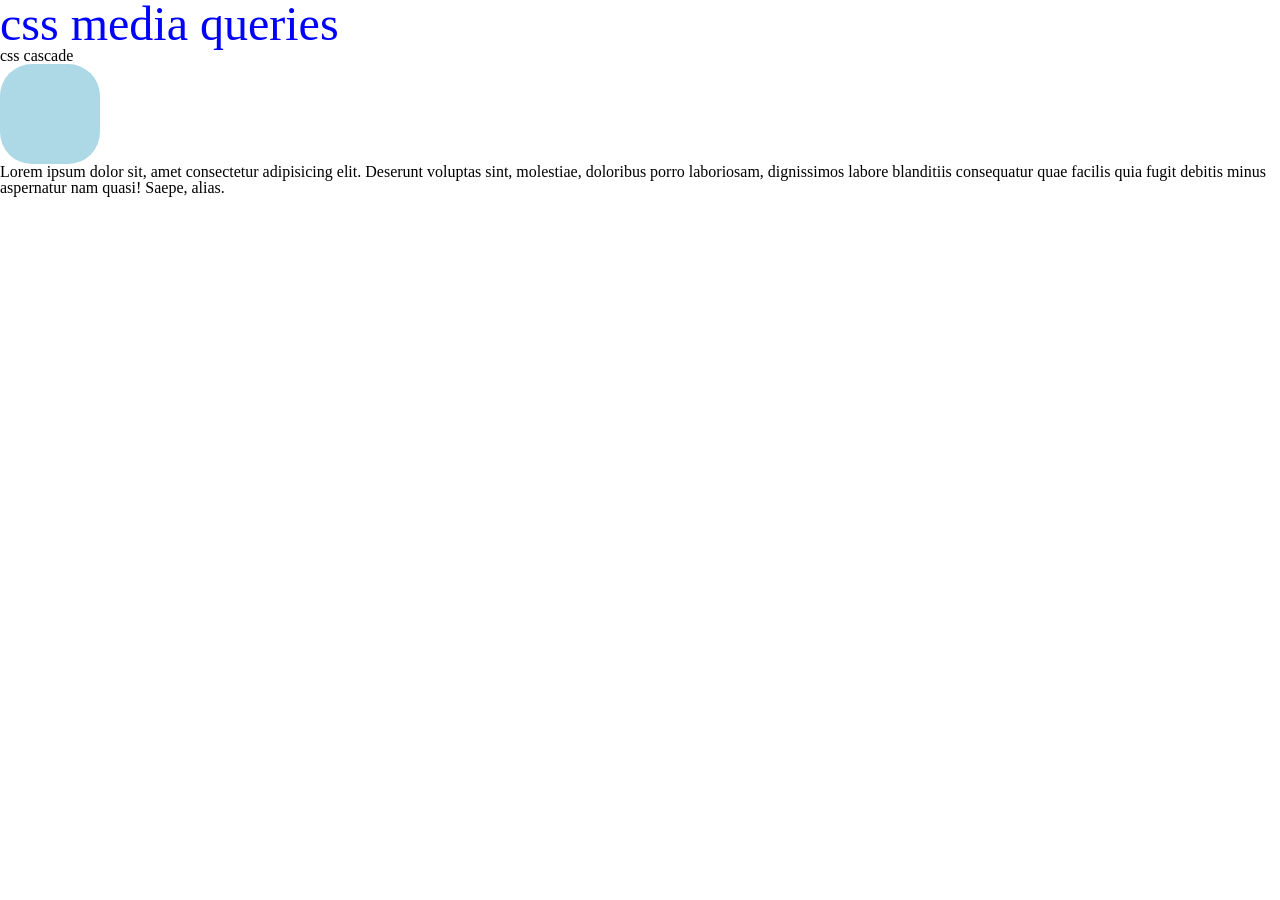
<file: week9/index.html>
<!DOCTYPE html>
<html lang="en">
<head>
    <meta charset="UTF-8">
    <meta name="viewport" content="width=device-width, initial-scale=1.0">
    <title>css responsitivness</title>
    <!-- custom css-->
    <link rel="stylesheet" href="./css/main.css">
</head>
<body>
  <header>
    <h1>css media queries</h1>
  </header>  
  <main>
    <h2> css cascade</h2>
    <div class="avatar"></div>
    <p>Lorem ipsum dolor sit, amet consectetur adipisicing elit. 
        Deserunt voluptas sint, molestiae, doloribus porro laboriosam, 
        dignissimos labore blanditiis consequatur quae facilis quia fugit debitis 
        minus aspernatur nam quasi! Saepe, alias.</p>
  </main>
</body>
</html>
</file>
<file: final-project/css/main.css>
/* =========================
   RESET
========================= */
* {
    margin: 0;
    padding: 0;
    box-sizing: border-box;
}

/* =========================
   BASE
========================= */
body {
    font-family: 'Open Sans', Arial, sans-serif;
    color: #222;
    background: #f3f3f3;
    line-height: 1.4;
}

img {
    display: block;
    width: 100%;
    height: auto;
}

ul {
    list-style: none;
}

a {
    text-decoration: none;
}

button {
    font-family: inherit;
    cursor: pointer;
    border: none;
}

.container {
    width: 100%;
    max-width: 1200px;
    margin: 0 auto;
    padding: 0 15px;
}

/* =========================
   HEADER
========================= */
header {
    background: #222;
    padding: 14px 0;
}

.nav {
    display: flex;
    align-items: center;
    justify-content: space-between;
    gap: 20px;
}

.logo {
    width: 90px;
    background: #c78c06;
    padding: 8px;
}

.nav ul {
    display: flex;
    align-items: center;
    gap: 24px;
    flex: 1;
    justify-content: center;
}

.nav ul li a {
    color: #c78c06;
    font-size: 0.95rem;
    padding: 12px 10px;
    display: inline-block;
}

.nav ul li .active {
    background: #c78c06;
    color: #222;
    padding: 14px 28px;
}

.search {
    display: flex;
    align-items: center;
    width: 210px;
}

.search input {
    width: 100%;
    height: 38px;
    padding: 0 10px;
    border: 1px solid #c78c06;
    outline: none;
}

.search button {
    width: 40px;
    height: 38px;
    background: #222;
    color: #c78c06;
    border: 1px solid #c78c06;
    border-left: none;
}

/* =========================
   HERO
========================= */
.hero {
    position: relative;
}

.hero img {
    width: 100%;
    height: 540px;
    object-fit: cover;
}

.hero-box {
    position: absolute;
    left: 0;
    right: 0;
    top: 50%;
    transform: translateY(-50%);
}

.hero-box.container {
    padding: 0 15px;
}

.hero-box::before {
    content: "";
    position: absolute;
    top: -25px;
    left: 15px;
    width: calc(100% - 30px);
    max-width: 980px;
    height: 300px;
    background: rgba(0, 0, 0, 0.55);
    z-index: 1;
}

.hero-box h1,
.hero-box p,
.hero-box button {
    position: relative;
    z-index: 2;
}

.hero-box h1 {
    color: white;
    font-size: 4.3rem;
    line-height: 1.08;
    max-width: 760px;
    padding-top: 10px;
    margin-left: 35px;
    margin-bottom: 26px;
}

.hero-box p {
    color: white;
    font-size: 0.9rem;
    max-width: 900px;
    margin-left: 35px;
    margin-bottom: 24px;
}

.hero-box button {
    margin-left: 35px;
    background: #c78c06;
    color: #222;
    padding: 26px 30px;
    font-size: 1.4rem;
    min-width: 260px;
    text-align: left;
}

/* =========================
   ABOUT
========================= */
.about {
    background: #ffe6ac;
    padding: 0;
}

.about-flex {
    display: grid;
    grid-template-columns: 1fr 1fr;
    align-items: stretch;
}

.about-flex img {
    height: 100%;
    min-height: 250px;
    object-fit: cover;
}

.about-flex > div {
    padding: 20px 16px;
}

.about h2 {
    font-size: 3rem;
    margin-bottom: 12px;
}

.about p {
    font-size: 0.88rem;
    margin-bottom: 12px;
}

/* =========================
   SERVICES
========================= */
.services {
    padding: 36px 0 12px;
    background: #f3f3f3;
}

.services h2 {
    font-size: 3rem;
    margin-bottom: 22px;
}

.grid {
    display: grid;
    grid-template-columns: repeat(6, 1fr);
    gap: 10px;
    width: 100%;
}

.big {
    grid-column: span 3;
}

.grid .card:not(.big) {
    grid-column: span 2;
}

.card {
    background: #ffe6ac;
}

.card img {
    height: 260px;
    object-fit: cover;
}

.big img {
    height: 360px;
}

.card h3 {
    font-size: 1.1rem;
    padding: 14px 12px 8px;
}

.big h3 {
    font-size: 1.7rem;
}

.card p {
    font-size: 0.75rem;
    padding: 0 12px;
    margin-bottom: 14px;
}

.card button {
    background: #222;
    color: white;
    display: block;
    width: calc(100% - 12px);
    margin: 0 6px 8px;
    padding: 24px 12px;
    font-size: 1rem;
}

/* =========================
   VISION
========================= */
.vision {
    position: relative;
    margin-top: 18px;
}

.vision img {
    width: 100%;
    height: 340px;
    object-fit: cover;
}

.vision::before {
    content: "";
    position: absolute;
    inset: 0;
    background: rgba(0, 0, 0, 0.28);
}

.vision-text {
    position: absolute;
    left: 0;
    right: 0;
    top: 50%;
    transform: translateY(-50%);
    color: white;
}

.vision-text h2 {
    font-size: 2.1rem;
    margin-bottom: 14px;
}

.vision-text p {
    font-size: 0.78rem;
    max-width: 980px;
    margin-bottom: 18px;
}

.vision-text button {
    background: #222;
    color: white;
    border: 1px solid #c78c06;
    padding: 22px 28px;
    font-size: 1.1rem;
}

/* =========================
   TEAM
========================= */
.team {
    padding: 36px 15px;
    background: #f3f3f3;
}

.team h2 {
    font-size: 3rem;
    margin-bottom: 20px;
}

.team-grid {
    display: grid;
    grid-template-columns: 1fr 1fr;
}

.team-grid img {
    height: 100%;
    min-height: 330px;
    object-fit: cover;
}

.team-box {
    background: #ffe6ac;
    padding: 16px 14px;
}

.team-box h3 {
    font-size: 1.2rem;
    margin-bottom: 4px;
}

.team-box p:first-of-type {
    font-size: 0.78rem;
    font-weight: bold;
    padding-bottom: 10px;
    border-bottom: 2px solid #c78c06;
    margin-bottom: 12px;
}

.team-box p:last-child {
    font-size: 0.8rem;
    line-height: 1.5;
}

/* =========================
   CONTACT
========================= */
.contact {
    padding: 36px 0 18px;
    background: #f3f3f3;
}

.contact h2 {
    font-size: 3rem;
    margin-bottom: 24px;
}

.contact-grid {
    display: grid;
    grid-template-columns: 1fr 1fr;
    gap: 16px;
    align-items: start;
}

.contact h3 {
    font-size: 1.2rem;
    margin-bottom: 12px;
}

.contact input,
.contact textarea {
    width: 100%;
    border: 1px solid #999;
    padding: 8px 10px;
    margin-bottom: 10px;
    font-size: 0.9rem;
}

.contact textarea {
    min-height: 140px;
    resize: vertical;
}

.contact button {
    background: #c78c06;
    color: #222;
    padding: 7px 10px;
    font-size: 0.9rem;
}

.contact iframe {
    width: 100%;
    height: 315px;
    border: 0;
}

.contact > .container > h3 {
    margin-top: 30px;
    margin-bottom: 12px;
}

/* =========================
   TABLE
========================= */
table {
    width: 100%;
    border-collapse: collapse;
    margin-top: 10px;
    background: white;
}

th,
td {
    border: 1px solid #aaa;
    padding: 10px;
    font-size: 0.82rem;
    text-align: left;
}

th {
    background: #ffe6ac;
    text-align: center;
}

/* =========================
   FOOTER
========================= */
footer {
    background: #222;
    color: #c78c06;
    padding: 18px 0;
    margin-top: 18px;
}

footer p {
    font-size: 0.85rem;
    margin-bottom: 6px;
}

/* =========================
   MOBILE
========================= */
@media (max-width: 760px) {
    .nav {
        flex-direction: column;
        align-items: stretch;
    }

    .nav ul {
        flex-direction: column;
        gap: 0;
    }

    .search {
        width: 100%;
    }

    .hero img {
        height: 500px;
    }

    .hero-box::before {
        height: 280px;
        width: calc(100% - 30px);
    }

    .hero-box h1 {
        font-size: 2.8rem;
        max-width: 100%;
        margin-left: 20px;
    }

    .hero-box p,
    .hero-box button {
        margin-left: 20px;
    }

    .about-flex,
    .contact-grid,
    .team-grid {
        grid-template-columns: 1fr;
    }

    .grid {
        grid-template-columns: 1fr;
    }

    .big,
    .grid .card:not(.big) {
        grid-column: span 1;
    }

    .big img,
    .card img {
        height: 240px;
    }
}
</file>
<file: week 10/css/main.css>
.box{
    width: 100px; 
    height: 100px;
    background-color: lightcoral;
    border: 2px solid black;
}
.boxes{
    border: 2px solid black;
    display: flex;
    /* flex-direction: row-reverse */
    /* flex-direction: column-reverse; */
    flex-wrap: wrap;
}
.boxes1{
    display: flex;
    /* justify-content: flex-end; */
    /* justify-content: center; */
    /* justify-content: space-around; */
    justify-content: space-evenly;
}
</file>
<file: week 12/css/main.css>
body{
font-family: "Black Ops One", system-ui;
}
header{
    background-color: aqua;
}
.banner{
    max-width: 1000px;
    margin:0 auto;
    padding: 1rem;
    text-align: center;
} 
h1{
    /font-family: "Black Ops One", system-ui;/
    font-weight: 700;
}
</file>
<file: week5/css/main.css>
body{
    background-color: brown;
}
/* changing color of headerbg */
header{
    background-color: darkmagenta;
    padding:20px ;
    margin: 20px;
}
p{
    color: darkblue;
}
h1, h2, h3{
    text-decoration: underline;
}
section p{
    border: 2px solid black;
}
#aboutus-id{ 
    background-color: azure;
}
/* using class to target an element */
.impo-para{
    /* text-transform:uppercase; */
    background-color: cadetblue;
    color: aliceblue;
}
section ul li:nth-child(odd){
    background-color: gold;
}
</file>
<file: week6/css/main.css>
/* http://meyerweb.com/eric/tools/css/reset/ 
   v2.0 | 20110126
   License: none (public domain)
*/

html,
body,
div,
span,
applet,
object,
iframe,
h1,
h2,
h3,
h4,
h5,
h6,
p,
blockquote,
pre,
a,
abbr,
acronym,
address,
big,
cite,
code,
del,
dfn,
em,
img,
ins,
kbd,
q,
s,
samp,
small,
strike,
strong,
sub,
sup,
tt,
var,
b,
u,
i,
center,
dl,
dt,
dd,
ol,
ul,
li,
fieldset,
form,
label,
legend,
table,
caption,
tbody,
tfoot,
thead,
tr,
th,
td,
article,
aside,
canvas,
details,
embed,
figure,
figcaption,
footer,
header,
hgroup,
menu,
nav,
output,
ruby,
section,
summary,
time,
mark,
audio,
video {
    margin: 0;
    padding: 0;
    border: 0;
    font-size: 100%;
    font: inherit;
    vertical-align: baseline;
}

/* HTML5 display-role reset for older browsers */
article,
aside,
details,
figcaption,
figure,
footer,
header,
hgroup,
menu,
nav,
section {
    display: block;
}

body {
    line-height: 1;
}

ol,
ul {
    list-style: none;
}

blockquote,
q {
    quotes: none;
}

blockquote:before,
blockquote:after,
q:before,
q:after {
    content: '';
    content: none;
}

table {
    border-collapse: collapse;
    border-spacing: 0;
}

/* custom css */
html{
    font-size: 20px;
}
body {
    background-color: white;
    line-height: 1.5;
    font-family: sans-serif;
}



/* px, rem, em */
h1 {

    font-size: 4rem;
    font-weight: 800;
    color: aliceblue;
    /* margin: 0 auto; */
    text-align: center;
    font-family: Verdana, Geneva, Tahoma, sans-serif;
}

.banner {
    background-color: black;
    padding: 6rem 0;
    /* one value = all four directions two values = 1=> 
    left and right four values = top, bottom and left */
    /* padding: 2 rem 3rem 4rem 5rem; */
    background-image: url("../images/bread.jpg");
    background-repeat: no-repeat;
    background-position: center;
    background-size: cover;
}

h2 {
    font-size: 3rem;
    font-weight: 700;
    color: burlywood;
    margin: 0.5rem;
    font-family: Impact, Haettenschweiler, 'Arial Narrow Bold', sans-serif;
}

p {
    font-size: 2rem;
    font-family: system-ui, -apple-system, BlinkMacSystemFont, 'Segoe UI', Roboto, Oxygen, Ubuntu, Cantarell, 'Open Sans', 'Helvetica Neue', sans-serif;
}

main {
    margin: 0 1rem;
    background-color: cornsilk;
    max-width: 1000px;
    margin: 0 auto;
    padding: 0.5rem;
    border-radius: 0.5rem;

}
</file>
<file: week9/css/main.css>
/* http://meyerweb.com/eric/tools/css/reset/ 
   v2.0 | 20110126
   License: none (public domain)
*/

html, body, div, span, applet, object, iframe,
h1, h2, h3, h4, h5, h6, p, blockquote, pre,
a, abbr, acronym, address, big, cite, code,
del, dfn, em, img, ins, kbd, q, s, samp,
small, strike, strong, sub, sup, tt, var,
b, u, i, center,
dl, dt, dd, ol, ul, li,
fieldset, form, label, legend,
table, caption, tbody, tfoot, thead, tr, th, td,
article, aside, canvas, details, embed, 
figure, figcaption, footer, header, hgroup, 
menu, nav, output, ruby, section, summary,
time, mark, audio, video {
	margin: 0;
	padding: 0;
	border: 0;
	font-size: 100%;
	font: inherit;
	vertical-align: baseline;
}
/* HTML5 display-role reset for older browsers */
article, aside, details, figcaption, figure, 
footer, header, hgroup, menu, nav, section {
	display: block;
}
body {
	line-height: 1;
}
ol, ul {
	list-style: none;
}
blockquote, q {
	quotes: none;
}
blockquote:before, blockquote:after,
q:before, q:after {
	content: '';
	content: none;
}
table {
	border-collapse: collapse;
	border-spacing: 0;
}


/* custom css */
html{
    font-size: 14px;
}
h1{
    font-size: 3rem;
    /* 14*3 = 42 */
    color: red;
}

.avatar{
    width: 100px;
    height: 100px;
    background-color: lightblue;
}
@media screen and (min-width:700px) {
    html{
        font-size: 16px;
   
    }
    h1{ 
        color: gold;
    }
    .avatar{
        border-radius: 2rem;
    }
}

    @media screen and (min-width:1000px){
        h1{
            color: blue;
        }
    }
</file>
